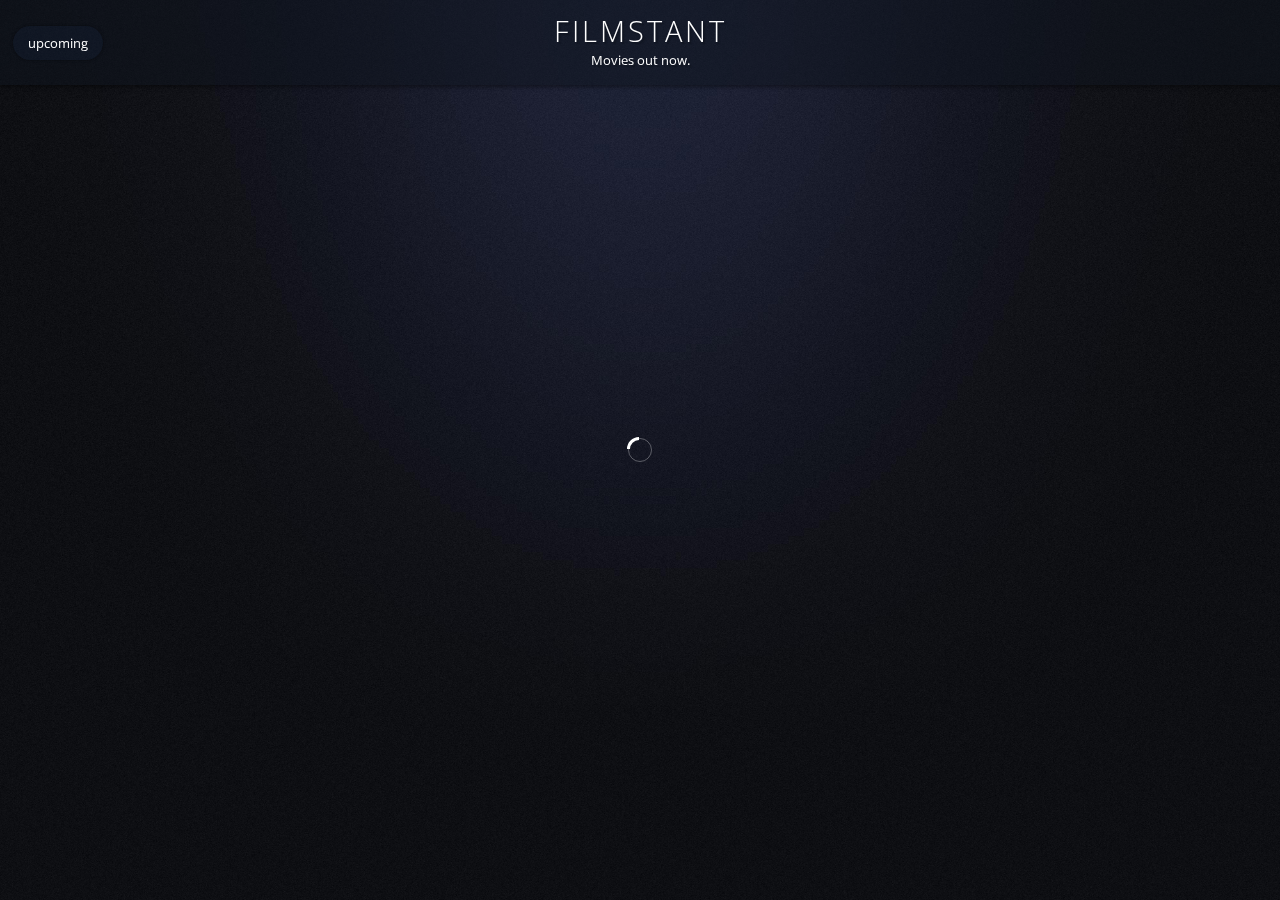
<file: index.html>
<!DOCTYPE html>
<html>
<head>
<meta charset="utf-8">
<title>Filmstant</title>
<meta name="author" content="FortySix" />
<meta name="description" content="Filmstant beautifully displays movies out now." />
<meta name="keywords" content="find movies, fast, beautiful, now playing, instantly, filmstant, rotten tomatoes, movie reviews, theater, cinema, out now, films, quick, what to watch" />
<meta name="rating" content="general" /> 
<meta name="robots" content="ALL" />
<meta name="viewport" content="width=550">
<link href='http://fonts.googleapis.com/css?family=Open+Sans:300italic,400italic,600italic,700italic,400,600,300,700|Open+Sans+Condensed:700,300' rel='stylesheet' type='text/css'>
<link rel="stylesheet" href="css/base.css">
<link rel="stylesheet" href="css/main.css">
<link rel="shortcut icon" href="img/favicon.ico">
<!--[if lt IE 9]><script src="http://html5shim.googlecode.com/svn/trunk/html5.js"></script><![endif]-->

<!--Analytics-->
<script>
  (function(i,s,o,g,r,a,m){i['GoogleAnalyticsObject']=r;i[r]=i[r]||function(){
  (i[r].q=i[r].q||[]).push(arguments)},i[r].l=1*new Date();a=s.createElement(o),
  m=s.getElementsByTagName(o)[0];a.async=1;a.src=g;m.parentNode.insertBefore(a,m)
  })(window,document,'script','//www.google-analytics.com/analytics.js','ga');

  ga('create', 'UA-38629995-4', 'filmstant.com');
  ga('send', 'pageview');

</script>

</head>
<body>

<div class="header">
<h1 class="animated fadeInDown">FILMSTANT</h1>
<h6 class="animated fadeInUp">Movies out now.</h6>
<div id="toTop"><span class="icon" aria-hidden="true" data-icon="&#59239;"></span></div>
</div>

  <div class="loading">
  <!-- Spin track (optional) -->
  <div class="track"></div>
  <!-- We make this div spin -->
  <div class="spinner">
  <!-- Mask of the quarter of circle -->
  <div class="mask">
  <!-- Inner masked circle -->
  <div class="maskedCircle"></div>
  </div>
  </div>
  </div>

<div class="navigation animated fadeInLeft">
<a href="upcoming.html">upcoming</a>
</div>


<div class="films">
<div class="container">


<ul class="movielist animated fadeInUp"></ul>
</div><!--container-->
</div>

<div id="footer">
<img src="img/filmstant.svg" alt="FILMSTANT" width="200">
<p>powered with</p>
<a href="http://www.rottentomatoes.com"><img src="img/rt.png" alt="46" width="50" height="50"></a>
<p>made by</p>
<a href="http://46.io"><img src="img/46.svg" alt="46" width="80" height="32"></a>
</div>

<script src="http://code.jquery.com/jquery-1.10.0.min.js"></script>
<script src="js/app.js"></script>
<span id="homeflag" style="display: none"></span>
</body>
</html>
</file>
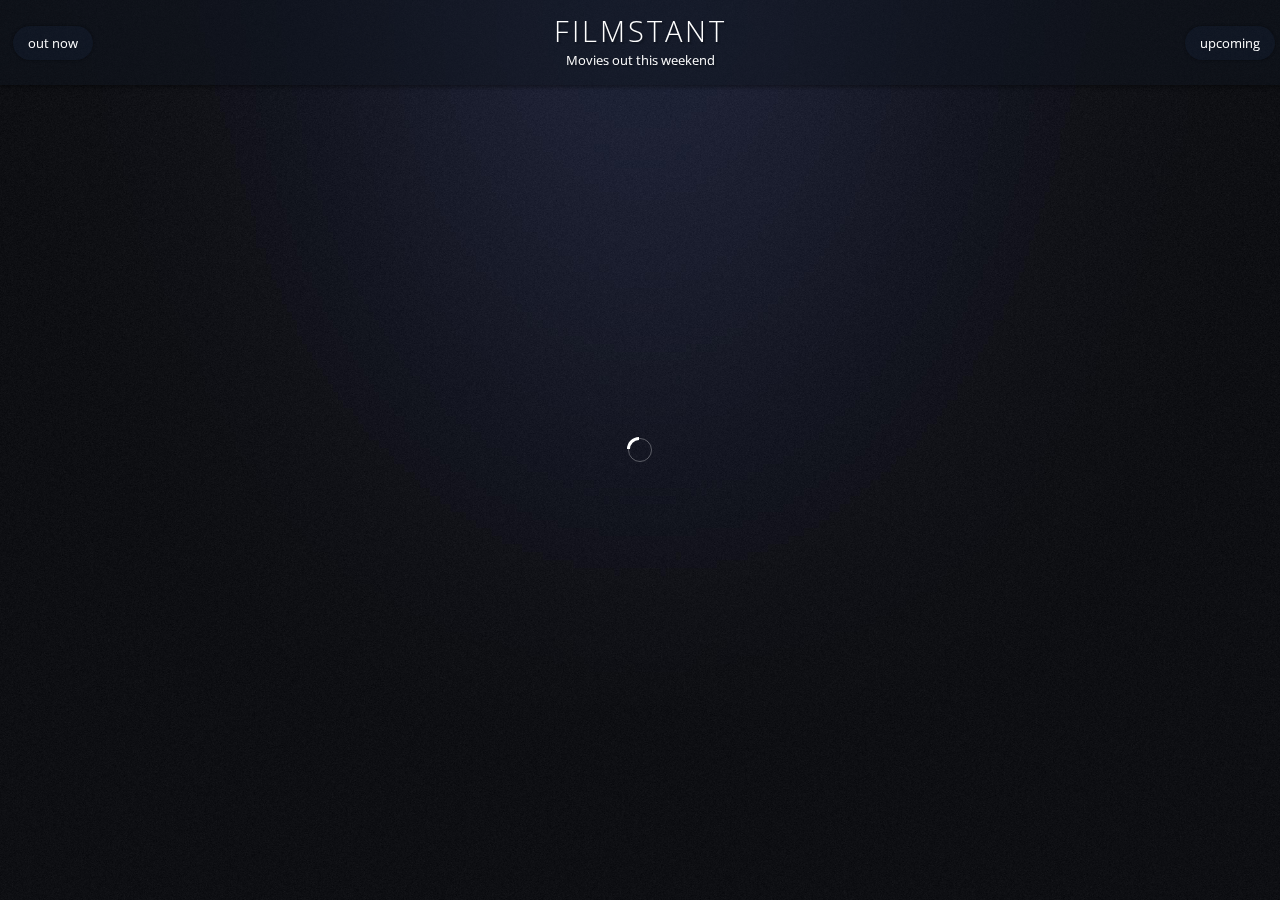
<file: Opening.html>
<!DOCTYPE html>
<html>
<head>
<meta charset="utf-8">
<title>Filmstant</title>
<meta name="author" content="FortySix" />
<meta name="description" content="Filmstant beautifully displays upcoming and current movies playing at theaters." />
<meta name="keywords" content="find movies, fast, beautiful, now playing, instantly, filmstant, rotten tomatoes, movie reviews, theater, cinema, out now, films, quick, what to watch" />
<meta name="rating" content="general" /> 
<meta name="robots" content="ALL" />
<meta name="viewport" content="width=550">
<link href='http://fonts.googleapis.com/css?family=Open+Sans:300italic,400italic,600italic,700italic,400,600,300,700|Open+Sans+Condensed:700,300' rel='stylesheet' type='text/css'>
<link rel="stylesheet" href="css/base.css">
<link rel="stylesheet" href="css/main.css">
<!--[if lt IE 9]><script src="http://html5shim.googlecode.com/svn/trunk/html5.js"></script><![endif]-->

<!--Analytics-->
<script>
  (function(i,s,o,g,r,a,m){i['GoogleAnalyticsObject']=r;i[r]=i[r]||function(){
  (i[r].q=i[r].q||[]).push(arguments)},i[r].l=1*new Date();a=s.createElement(o),
  m=s.getElementsByTagName(o)[0];a.async=1;a.src=g;m.parentNode.insertBefore(a,m)
  })(window,document,'script','//www.google-analytics.com/analytics.js','ga');

  ga('create', 'UA-38629995-4', 'filmstant.com');
  ga('send', 'pageview');

</script>

</head>
<body>

<div class="header">
<h1 class="animated fadeInDown">FILMSTANT</h1>
<h6 class="animated fadeInUp">Movies out this weekend</h6>
<div id="toTop"><span class="icon" aria-hidden="true" data-icon="&#59239;"></span></div>
</div>

  <div class="loading">
  <!-- Spin track (optional) -->
  <div class="track"></div>
  <!-- We make this div spin -->
  <div class="spinner">
  <!-- Mask of the quarter of circle -->
  <div class="mask">
  <!-- Inner masked circle -->
  <div class="maskedCircle"></div>
  </div>
  </div>
  </div>

<div class="navigation animated fadeInLeft">
<a href="/">out now</a>
</div>

<div class="rightLink animated fadeInRight">
<a href="upcoming.html">upcoming</a>
</div>

<div class="films">
<div class="container">
<ul class="movielist animated fadeInUp"></ul>
</div><!--container-->
</div>

<div id="footer">
<img src="img/filmstant.svg" alt="FILMSTANT" width="200">
<p>powered with</p>
<a href="http://www.rottentomatoes.com"><img src="img/rt.png" alt="46" width="50" height="50"></a>
<p>made by</p>
<a href="http://46.io"><img src="img/46.svg" alt="46" width="80" height="32"></a>
</div>




<script src="http://code.jquery.com/jquery-1.10.0.min.js"></script>
<script src="js/app.js"></script>
<span id="openingflag" style="display: none"></span>
</body>
</html>
</file>
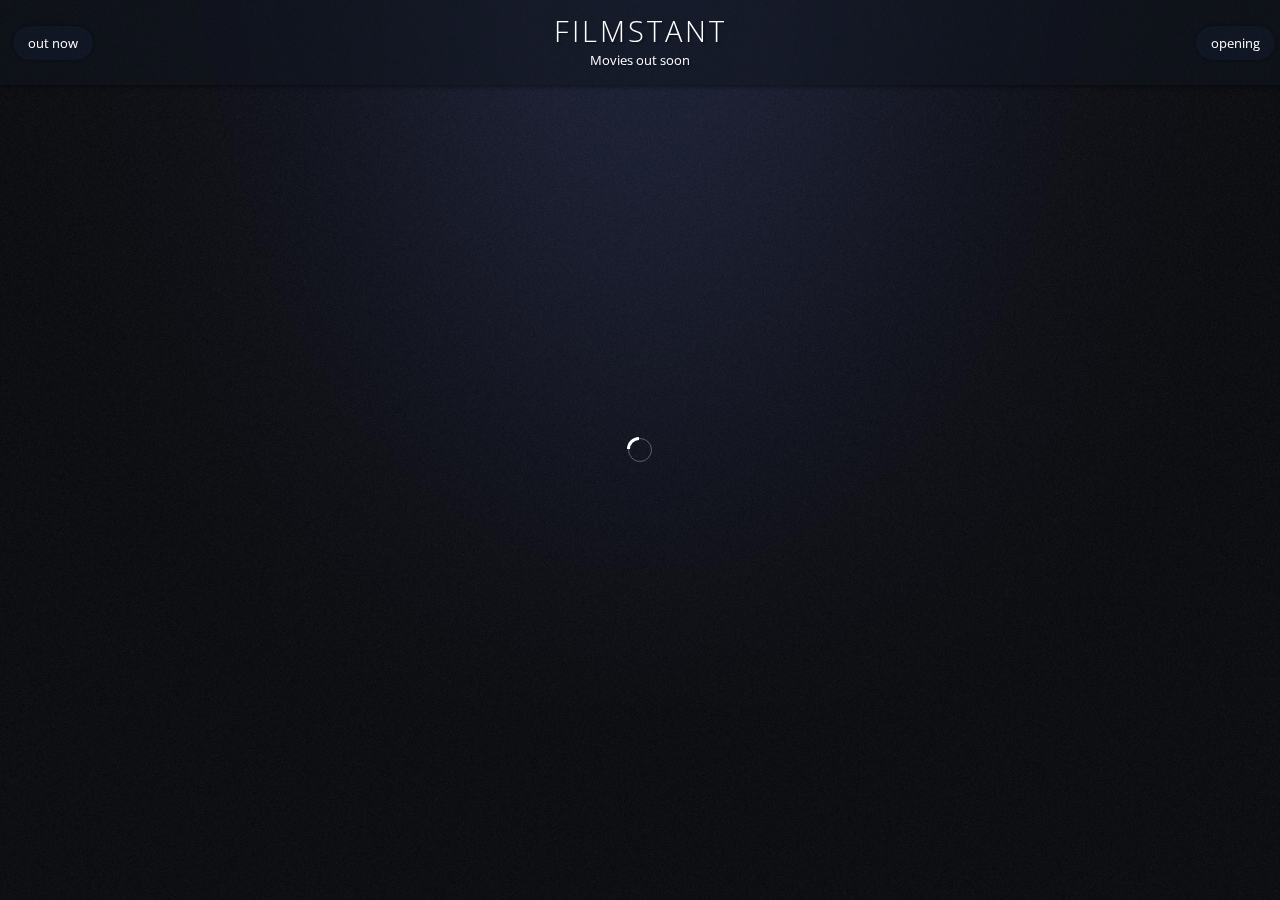
<file: upcoming.html>
<!DOCTYPE html>
<html>
<head>
<meta charset="utf-8">
<title>Filmstant</title>
<meta name="author" content="FortySix" />
<meta name="description" content="Filmstant beautifully displays upcoming and current movies playing at theaters." />
<meta name="keywords" content="find movies, fast, beautiful, now playing, instantly, filmstant, rotten tomatoes, movie reviews, theater, cinema, out now, films, quick, what to watch" />
<meta name="rating" content="general" /> 
<meta name="robots" content="ALL" />
<meta name="viewport" content="width=550">
<link href='http://fonts.googleapis.com/css?family=Open+Sans:300italic,400italic,600italic,700italic,400,600,300,700|Open+Sans+Condensed:700,300' rel='stylesheet' type='text/css'>
<link rel="stylesheet" href="css/base.css">
<link rel="stylesheet" href="css/main.css">
<!--[if lt IE 9]><script src="http://html5shim.googlecode.com/svn/trunk/html5.js"></script><![endif]-->

<!--Analytics-->
<script>
  (function(i,s,o,g,r,a,m){i['GoogleAnalyticsObject']=r;i[r]=i[r]||function(){
  (i[r].q=i[r].q||[]).push(arguments)},i[r].l=1*new Date();a=s.createElement(o),
  m=s.getElementsByTagName(o)[0];a.async=1;a.src=g;m.parentNode.insertBefore(a,m)
  })(window,document,'script','//www.google-analytics.com/analytics.js','ga');

  ga('create', 'UA-38629995-4', 'filmstant.com');
  ga('send', 'pageview');

</script>

</head>
<body>

<div class="header">
<h1 class="animated fadeInDown">FILMSTANT</h1>
<h6 class="animated fadeInUp">Movies out soon</h6>
<div id="toTop"><span class="icon" aria-hidden="true" data-icon="&#59239;"></span></div>
</div>

  <div class="loading">
  <!-- Spin track (optional) -->
  <div class="track"></div>
  <!-- We make this div spin -->
  <div class="spinner">
  <!-- Mask of the quarter of circle -->
  <div class="mask">
  <!-- Inner masked circle -->
  <div class="maskedCircle"></div>
  </div>
  </div>
  </div>

<div class="navigation animated fadeInLeft">
<a href="/">out now</a>
</div>

<div class="rightLink animated fadeInRight">
<a href="opening.html">opening</a>
</div>

<div class="films">
<div class="container">
<ul class="movielist animated fadeInUp"></ul>
</div><!--container-->
</div>

<div id="footer">
<img src="img/filmstant.svg" alt="FILMSTANT" width="200">
<p>powered with</p>
<a href="http://www.rottentomatoes.com"><img src="img/rt.png" alt="46" width="50" height="50"></a>
<p>made by</p>
<a href="http://46.io"><img src="img/46.svg" alt="46" width="80" height="32"></a>
</div>




<script src="http://code.jquery.com/jquery-1.10.0.min.js"></script>
<script src="js/app.js"></script>
<span id="upcomingflag" style="display: none"></span>
</body>
</html>
</file>
<file: css/main.css>
/*
* Created by Matthew Achariam (achariam.com)
* A FortySix Production (46.io)
* June 2013
*/

/* Header
================================================== */

.header{
	width: 100%;
	height: 85px;
	background: rgb(13,20,30);
	background: rgba(13,20,30, 0.5); 
	box-shadow: 0 0 4px 2px rgba(0, 0, 0, .4);
	position: fixed; z-index: 9999; top: 0px; bottom: auto; 
	display: block;
}

.header h1{
	padding: 15px 0 0 0;
	font-weight: 300;
	font-size: 2.9rem;
	text-transform: uppercase;
	text-shadow: 2px 2px 1px rgba(7, 10, 14, .3);
	letter-spacing: 3px;
	text-align: center;
}

.header h6{
	padding: 3px 0 0 0;
	font-weight: 400;
	text-shadow: 2px 2px 1px rgba(7, 10, 14, .3);
	text-align: center;
	font-size: 1.3rem;
}

#toTop {
    padding: 19px 8px;
    color: #fff;
    position: fixed;
    top: 0;
    right: 100px;
    display: none;
}

#toTop span{
	font-size: 6rem;
	text-shadow: 2px 2px 1px rgba(7, 10, 14, .3);
}

#toTop:hover{
	cursor: pointer;
}

.navigation{
  	padding: 28px 8px;
    position: fixed;
    top: 0;
    left: 5px;
    z-index: 9999;
}

.rightLink {
	padding-top: 28px;
	position: fixed;
	top: 0;
	right: 5px;
	z-index: 9999;
}

.rightLink a{
	text-decoration: none;
	font-weight: 400;
	background: rgb(42,75,133);
	background: rgba(42,75,133, 0.1); 
	padding: 8px 15px;
	-moz-border-radius: 100px;
	-webkit-border-radius: 100px;
	border-radius: 100px;
	box-shadow: 0 0 2px 1px rgba(0, 0, 0, .2);
	font-size: 1.3rem;
	
}

.rightLink a:hover {
	background: rgb(42,75,133);
}

.navigation a{
	text-decoration: none;
	font-weight: 400;
	background: rgb(42,75,133);
	background: rgba(42,75,133, 0.1); 
	padding: 8px 15px;
	-moz-border-radius: 100px;
	-webkit-border-radius: 100px;
	border-radius: 100px;
	box-shadow: 0 0 2px 1px rgba(0, 0, 0, .2);
	font-size: 1.3rem;
}

.navigation a:hover{
	background: rgb(42,75,133);
}


/* Main
================================================== */

 .container{ 
 	width: 730px;
 	height: 100%;
 	margin: 0 auto; 
 	padding: 0; 
 }

.films{
	margin-top: 150px;
}


.movielist li{
	background: rgb(13,20,30);
	background: rgba(13,20,30, 0.4); 
	box-shadow: 0 0 5px 3px rgba(0, 0, 0, .2);
	margin: 0 0 80px 0;
	height: 330px;
}


/* Poster side
================================================== */

.postercolumn{
	width: 180px;
	display: inline-block;
}

.postercolumn a{
	background: #2a4b85;
	width: 100%;
	padding: 5px 0 9px 0;
	display: inline-block;
	text-shadow: none;
	text-decoration: none;
	text-align: left;
	line-height: 2.3rem;
}

.postercolumn a:hover{
	background: #3498DB;
}

.postercolumn span{
	float: left;
	font-size: 5.0rem;
	line-height: 0;
	padding: 7px 15px 5px 18px;
}

.blueer a{
	background: #1a2b49;
}

.blueer a:hover{
	background: #2980B9;
}

.blueer span{
	padding: 5px 18px 5px 22px;
	line-height: 0;
	font-size: 6.0rem;
}

.postercolumn img{
	margin-bottom:-7px;
}

/* Info side
================================================== */

.infocolumn{
	width: 550px;
	display: inline-block;
	vertical-align: top;
}

.infocolumn h2{
	font-weight: 300;
	margin: 20px 0 0 20px;
}

.titlebox{
	height: 95px;
	overflow: hidden;
}

.reviewbox{
	background: #0d1922;
	height: 240px;
	width: 430px;
	display: inline-block;
	vertical-align: top;
}

.reviewbox p{
	margin: 20px;
	font-size: 2.0rem;
	font-weight: 300;
}

.reviewbox h6{
	text-align: left;
	margin: 10px 20px 20px 20px;
	font-weight: 600;
}

.audiencebox{
	height: 120px;
	width: 120px;
	background: #2ecc71;
}

.audiencebox a{
	text-decoration: none;
}

.audiencebox:hover{
	background: #3cee84;
	-webkit-transition: all .4s ease-in-out;
	-moz-transition: all .4s ease-in-out;
	-ms-transition: all .4s ease-in-out;
	-o-transition: all .4s ease-in-out;
	transition: all .4s ease-in-out;
}


.criticbox{
	height: 120px;
	width: 120px;
	background: #2ecc71;
}

.criticbox a{
	text-decoration: none;
}

.criticbox:hover{
	background: #3cee84;
	-webkit-transition: all .4s ease-in-out;
	-moz-transition: all .4s ease-in-out;
	-ms-transition: all .4s ease-in-out;
	-o-transition: all .4s ease-in-out;
	transition: all .4s ease-in-out;
}


.scores{
	display: inline-block;
	text-align: center;
}

.scores h3{
	padding-top: 15px;
	font-family: 'Open Sans Condensed';
	font-weight: 300;
	font-size: 5.2rem;
}

.scores p{
	letter-spacing: 2px;
	text-transform: uppercase;
	font-size: 1.2rem;
}


/* Footer
================================================== */

#footer{
width: 100%;
height: 300px;
text-align: center;
margin: 20px 0 0 0;
}

#footer p{
	font-weight: 300;
	font-size: 1.5rem;
	margin: 0 0 0 0;
}

#footer img{
	display: block;
	margin: 10px auto;
}


/* Loading Spinner
================================================== */

@-webkit-keyframes spin {
  from { -webkit-transform: rotate(0deg); }
  to { -webkit-transform: rotate(360deg); }
}

@-moz-keyframes spin {
  from { -moz-transform: rotate(0deg); }
  to { -moz-transform: rotate(360deg); }
}

@-o-keyframes spin {
  from { -o-transform: rotate(0deg); }
  to { -o-transform: rotate(360deg); }
}

@keyframes spin {
  from { transform: rotate(0deg); }
  to { transform: rotate(360deg); }
}

/* Loading animation container */
.loading {
  position: absolute;
  top: 50%;
  left: 50%;
  width: 28px;
  height: 28px;
  margin: -14px 0 0 -14px;
}

/* Spin track (outer circle) */
.loading .track {
  position: absolute;
  width: 22px;
  height: 22px;
  left: 2px;
  top: 2px;
  border-radius: 15px;
  border: 1px solid rgba(255,255,255,0.3);
}

/* Spinning circle (inner circle) */
.loading .maskedCircle {
  width: 20px;
  height: 20px;
  border-radius: 12px;
  border: 3px solid white;
}

/* Spinning circle mask */
.loading .mask {  
  width: 12px;
  height: 12px;
  overflow: hidden;
}

/* Spinner */
.loading .spinner {
  position: absolute;
  left: 1px;
  top: 1px;
  width: 26px;
  height: 26px;
  -webkit-animation: spin 1s infinite linear;
  -o-animation: spin 1s infinite linear;
  animation: spin 1s infinite linear;
}



/* #Media Queries
================================================== */

	/* Smaller than standard 960 (devices and browsers) */
	@media only screen and (max-width: 959px) {

	}

	/* Tablet Portrait size to standard 960 (devices and browsers) */
	@media only screen and (min-width: 768px) and (max-width: 959px) {

	}

	/* All Mobile Sizes (devices and browser) */
	@media only screen and (max-width: 767px) {


	.header{
		height: 60px;
	}

	.header h1{
		padding: 10px 0 0 0;
		font-size: 2.1rem;
		letter-spacing: 2px;
	}

	.header h6{
		padding: 2px 0 0 0;
		text-align: center;
		font-size: 1.1rem;
	}

	#toTop {
    	padding: 10px 8px;
	}

	#toTop span{
		font-size: 4rem;
	}


	.navigation{
  		padding: 15px 5px;
    	position: fixed;
	}

	.navigation a{
		padding: 8px 15px;
		font-size: 1.2rem;
	}


		 .container{ 
 			width: 530px;
 			margin: 0 auto; 
 			padding: 0; 
		 }

		 .movielist li{
			margin: 0 0 60px 0;
			height: 255px;
			width: 530px;
		}

		.postercolumn{
			width: 130px;
		}

		.postercolumn img{
			width: 130px;
			height: 190px;
		}

		.postercolumn a{
			font-size: 1.4rem;
			line-height: 2.5rem;
			padding: 3px 0 5px 0;
		}

		.postercolumn span{
			font-size: 4.0rem;
			padding: 7px 10px 5px 10px;
		}

		.blueer span{
			padding: 7px 16px 5px 12px;
			font-size: 4.8rem;
		}


		.infocolumn{
			width: 400px;
		}	

		.infocolumn h2{
			font-size: 3.4rem;
			margin: 15px 0 0 15px;
		}

		.titlebox{
			height: 69px;
		}

		
		.reviewbox{
			height: 187px;
			width: 307px;
		}

		.reviewbox p{
			margin: 15px;
			font-size: 1.4rem;
			font-weight: 400;
			line-height: 1.3;
		}

		.reviewbox h6{
			text-align: left;
			margin: 5px 10px 10px 15px;
			font-weight: 600;
			font-size: 1.4rem;
		}

		.audiencebox{
			height: 94px;
			width: 93px;
		}

		.criticbox{
			height: 93px;
			width: 93px;
		}


		.scores h3{
			padding-top: 10px;
			font-size: 3.8rem;
		}

		.scores p{
			letter-spacing: 1px;
			font-size: 1rem;
		}	

	}

	/* Mobile Landscape Size to Tablet Portrait (devices and browsers) */
	@media only screen and (min-width: 480px) and (max-width: 767px) {


	}

	/* Mobile Portrait Size to Mobile Landscape Size (devices and browsers) */
	@media only screen and (max-width: 479px) {



	}
</file>
<file: css/base.css>
/* #Reset & Basics (Inspired by E. Meyers)
================================================== */
	html, body, div, span, applet, object, iframe, h1, h2, h3, h4, h5, h6, p, blockquote, pre, a, abbr, acronym, address, big, cite, code, del, dfn, em, img, ins, kbd, q, s, samp, small, strike, strong, sub, sup, tt, var, b, u, i, center, dl, dt, dd, ol, ul, li, fieldset, form, label, legend, table, caption, tbody, tfoot, thead, tr, th, td, article, aside, canvas, details, embed, figure, figcaption, footer, header, hgroup, menu, nav, output, ruby, section, summary, time, mark, audio, video {
		margin: 0;
		padding: 0;
		border: 0;
		font-size: 100%;
		font: inherit;
		vertical-align: baseline; }
	article, aside, details, figcaption, figure, footer, header, hgroup, menu, nav, section {
		display: block; }
	body {
		line-height: 1; }
	ol, ul {
		list-style: none; }
	blockquote, q {
		quotes: none; }
	blockquote:before, blockquote:after,
	q:before, q:after {
		content: '';
		content: none; }
	table {
		border-collapse: collapse;
		border-spacing: 0; }


/* #Basic Styles
================================================== */

	html { font-size: 62.5%; }

	body {
		font-size: 1.8rem;
		line-height: 2.7rem;

		background-color: #141519;
		background-image: url(../img/bg.jpg),url(../img/bgtile.jpg);
		background-position: 0 0;
		background-repeat: no-repeat, repeat;
		background-size: 100% 1000px, 100px 100px;

		font-family: "Open Sans", "HelveticaNeue", "Helvetica Neue", Helvetica, sans-serif;
		color: #fff;
		-webkit-text-size-adjust: 100%;
		font-weight: 400;
	 }

/* #Typography
================================================== */
h1, h2, h3, h4, h5, h6 {
	color: #fff;
	font-weight: 700;
}

h1 			{ font-size: 6.0rem; line-height: 1.1; }
h2 			{ font-size: 4.8rem; line-height: 1.2; }
h3 			{ font-size: 3.6rem; line-height: 1.3; }
h4 			{ font-size: 2.5rem; line-height: 1.4; }
h5 			{ font-size: 2.1rem; line-height: 1.5; }
h6 			{ font-size: 1.8rem; line-height: 1.6; }

p 			{ margin: 0 0 20px 0; }
em 			{ font-style: italic; }
strong 	{ font-weight: bold; }
hr 			{ border: solid #ddd; border-width: 1px 0 0; clear: both; margin: 10px 0 30px; height: 0; }


/* #Links
================================================== */
	a { color: #fff; font-weight: 400; }
	a:hover {	-webkit-transition: all .4s ease-in-out;
	-moz-transition: all .4s ease-in-out;
	-ms-transition: all .4s ease-in-out;
	-o-transition: all .4s ease-in-out;
	transition: all .4s ease-in-out;}

/* #IconFonts
================================================== */

	@font-face {
	    font-family: 'entypo';
	    src: url('../icons/entypo.eot');
	    src: url('../icons/entypo.eot?iefix') format('eot'),
	         url('../icons/entypo.woff') format('woff'),
	         url('../icons/entypo.ttf') format('truetype'),
	         url('../icons/entypo.svg#entypo') format('svg');
	    font-weight: normal;
	    font-style: normal; }

[data-icon]:before {
  font-family: entypo;
  content: attr(data-icon);
  speak: none;
}

/* #Animations
================================================== */

@-webkit-keyframes fadeInUp {
	0% {
		opacity: 0;
		-webkit-transform: translateY(20px);
	}
	
	100% {
		opacity: 1;
		-webkit-transform: translateY(0);
	}
}

@-moz-keyframes fadeInUp {
	0% {
		opacity: 0;
		-moz-transform: translateY(20px);
	}
	
	100% {
		opacity: 1;
		-moz-transform: translateY(0);
	}
}

@-o-keyframes fadeInUp {
	0% {
		opacity: 0;
		-o-transform: translateY(20px);
	}
	
	100% {
		opacity: 1;
		-o-transform: translateY(0);
	}
}

@keyframes fadeInUp {
	0% {
		opacity: 0;
		transform: translateY(20px);
	}
	
	100% {
		opacity: 1;
		transform: translateY(0);
	}
}

.fadeInUp {
	-webkit-animation-name: fadeInUp;
	-moz-animation-name: fadeInUp;
	-o-animation-name: fadeInUp;
	animation-name: fadeInUp;
}

@-webkit-keyframes fadeInDown {
	0% {
		opacity: 0;
		-webkit-transform: translateY(-20px);
	}
	
	100% {
		opacity: 1;
		-webkit-transform: translateY(0);
	}
}

@-moz-keyframes fadeInDown {
	0% {
		opacity: 0;
		-moz-transform: translateY(-20px);
	}
	
	100% {
		opacity: 1;
		-moz-transform: translateY(0);
	}
}

@-o-keyframes fadeInDown {
	0% {
		opacity: 0;
		-o-transform: translateY(-20px);
	}
	
	100% {
		opacity: 1;
		-o-transform: translateY(0);
	}
}

@keyframes fadeInDown {
	0% {
		opacity: 0;
		transform: translateY(-20px);
	}
	
	100% {
		opacity: 1;
		transform: translateY(0);
	}
}

.fadeInDown {
	-webkit-animation-name: fadeInDown;
	-moz-animation-name: fadeInDown;
	-o-animation-name: fadeInDown;
	animation-name: fadeInDown;
}

@-webkit-keyframes fadeInLeft {
	0% {
		opacity: 0;
		-webkit-transform: translateX(-20px);
	}
	
	100% {
		opacity: 1;
		-webkit-transform: translateX(0);
	}
}

@-moz-keyframes fadeInLeft {
	0% {
		opacity: 0;
		-moz-transform: translateX(-20px);
	}
	
	100% {
		opacity: 1;
		-moz-transform: translateX(0);
	}
}

@-o-keyframes fadeInLeft {
	0% {
		opacity: 0;
		-o-transform: translateX(-20px);
	}
	
	100% {
		opacity: 1;
		-o-transform: translateX(0);
	}
}

@keyframes fadeInLeft {
	0% {
		opacity: 0;
		transform: translateX(-20px);
	}
	
	100% {
		opacity: 1;
		transform: translateX(0);
	}
}

.fadeInLeft {
	-webkit-animation-name: fadeInLeft;
	-moz-animation-name: fadeInLeft;
	-o-animation-name: fadeInLeft;
	animation-name: fadeInLeft;
}

@-webkit-keyframes fadeInRight {
	0% {
		opacity: 0;
		-webkit-transform: translateX(20px);
	}
	
	100% {
		opacity: 1;
		-webkit-transform: translateX(0);
	}
}

@-moz-keyframes fadeInRight {
	0% {
		opacity: 0;
		-moz-transform: translateX(20px);
	}
	
	100% {
		opacity: 1;
		-moz-transform: translateX(0);
	}
}

@-o-keyframes fadeInRight {
	0% {
		opacity: 0;
		-o-transform: translateX(20px);
	}
	
	100% {
		opacity: 1;
		-o-transform: translateX(0);
	}
}

@keyframes fadeInRight {
	0% {
		opacity: 0;
		transform: translateX(20px);
	}
	
	100% {
		opacity: 1;
		transform: translateX(0);
	}
}

.fadeInRight {
	-webkit-animation-name: fadeInRight;
	-moz-animation-name: fadeInRight;
	-o-animation-name: fadeInRight;
	animation-name: fadeInRight;
}

.animated{
	-webkit-animation-fill-mode:both;
	-moz-animation-fill-mode:both;
	-ms-animation-fill-mode:both;
	-o-animation-fill-mode:both;
	animation-fill-mode:both;
	-webkit-animation-duration:1s;
	-moz-animation-duration:1s;
	-ms-animation-duration:1s;
	-o-animation-duration:1s;
	animation-duration:1s;
	-webkit-animation-delay:1s;
		animation-delay: 1s;
}
</file>
